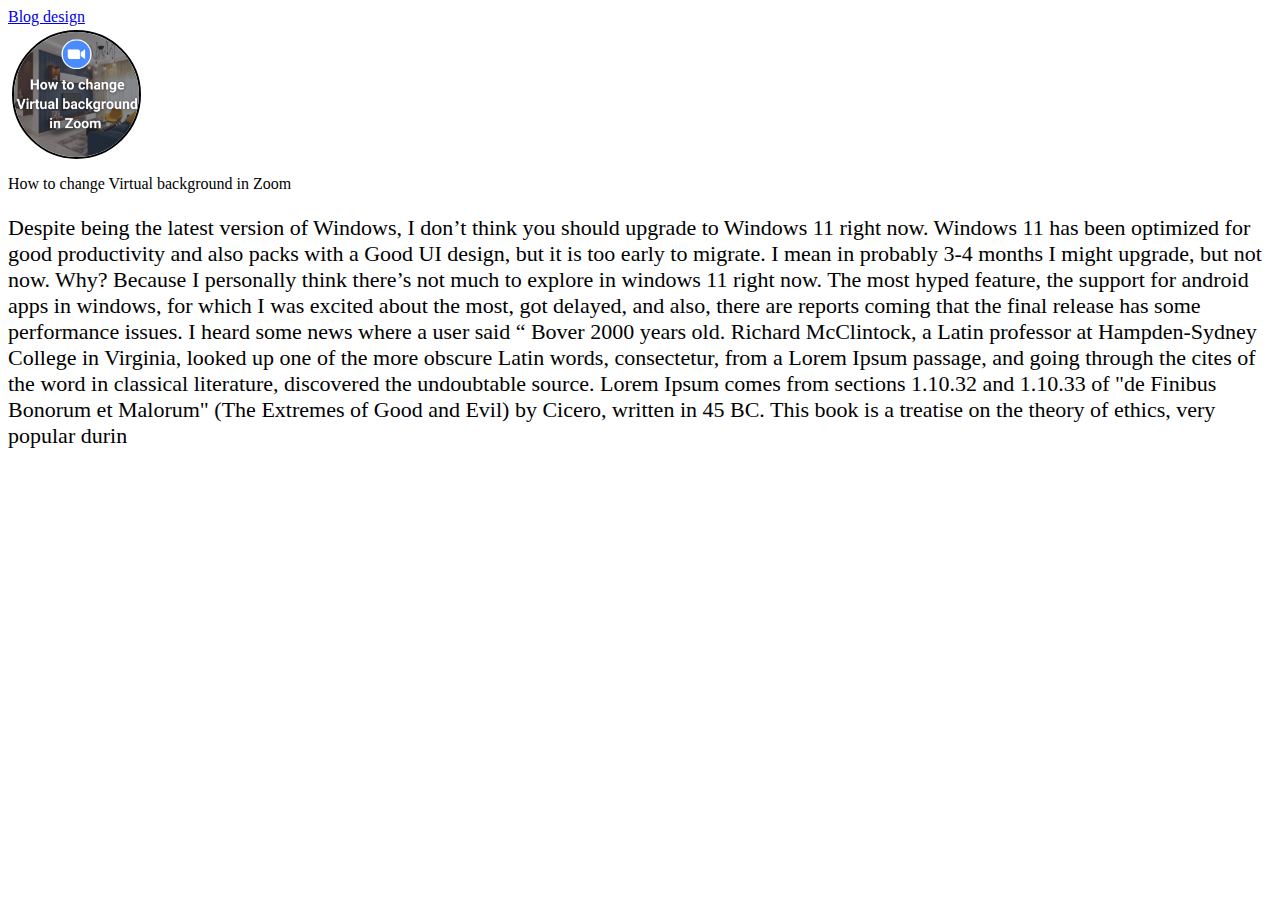
<file: index.html>
<!doctype html>
<html lang="en">
  <head>
    <!-- Required meta tags -->
    <meta charset="utf-8">
    <meta name="viewport" content="width=device-width, initial-scale=1">

    <!-- Bootstrap CSS -->
    <link href="https://cdn.jsdelivr.net/npm/bootstrap@5.0.2/dist/css/bootstrap.min.css" rel="stylesheet" integrity="sha384-EVSTQN3/azprG1Anm3QDgpJLIm9Nao0Yz1ztcQTwFspd3yD65VohhpuuCOmLASjC" crossorigin="anonymous">

    <title>TryRepository</title>
    <style>
</style>
  </head>
  <body>
<a href="./blogDesign.html">Blog design</a>
<div class="blogCard">
<img style="display:flex; align-self:center; height:125px; width:125px; margin:4px; border-radius:200px; border:2px solid black;" src="How-to-change-background-in-zoom-in-pc(2) .png">
<p class="textP">How to change Virtual background in Zoom</p></div>
<p class="m-2" style="font-size: 22px;">
Despite being the latest version of Windows, I don’t think you should upgrade to Windows 11 right now. Windows 11 has been optimized for good productivity and also packs with a Good UI design, but it is too early to migrate. I mean in probably 3-4 months I might upgrade, but not now. Why? Because  I personally think there’s not much to explore in windows 11 right now. The most hyped feature, the support for android apps in windows, for which I was excited about the most, got delayed, and also, there are reports coming that the final release has some performance issues. I heard some news where a user said “
 Bover 2000 years old. Richard McClintock, a Latin professor at Hampden-Sydney College in Virginia, looked up one of the more obscure Latin words, consectetur, from a Lorem Ipsum passage, and going through the cites of the word in classical literature, discovered the undoubtable source. Lorem Ipsum comes from sections 1.10.32 and 1.10.33 of "de Finibus Bonorum et Malorum" (The Extremes of Good and Evil) by Cicero, written in 45 BC. This book is a treatise on the theory of ethics, very popular durin
</p>
    <!-- Optional JavaScript; choose one of the two! -->

    <!-- Option 1: Bootstrap Bundle with Popper -->
    <script src="https://cdn.jsdelivr.net/npm/bootstrap@5.0.2/dist/js/bootstrap.bundle.min.js" integrity="sha384-MrcW6ZMFYlzcLA8Nl+NtUVF0sA7MsXsP1UyJoMp4YLEuNSfAP+JcXn/tWtIaxVXM" crossorigin="anonymous"></script>

    <!-- Option 2: Separate Popper and Bootstrap JS -->
    <!--
    <script src="https://code.jquery.com/jquery-3.6.0.min.js" integrity="sha256-/xUj+3OJU5yExlq6GSYGSHk7tPXikynS7ogEvDej/m4=" crossorigin="anonymous"></script>
    <script src="https://cdn.jsdelivr.net/npm/@popperjs/core@2.9.2/dist/umd/popper.min.js" integrity="sha384-IQsoLXl5PILFhosVNubq5LC7Qb9DXgDA9i+tQ8Zj3iwWAwPtgFTxbJ8NT4GN1R8p" crossorigin="anonymous"></script>
    <script src="https://cdn.jsdelivr.net/npm/bootstrap@5.0.2/dist/js/bootstrap.min.js" integrity="sha384-cVKIPhGWiC2Al4u+LWgxfKTRIcfu0JTxR+EQDz/bgldoEyl4H0zUF0QKbrJ0EcQF" crossorigin="anonymous"></script>
    <script>



</script>
</body>
</html>
</file>
